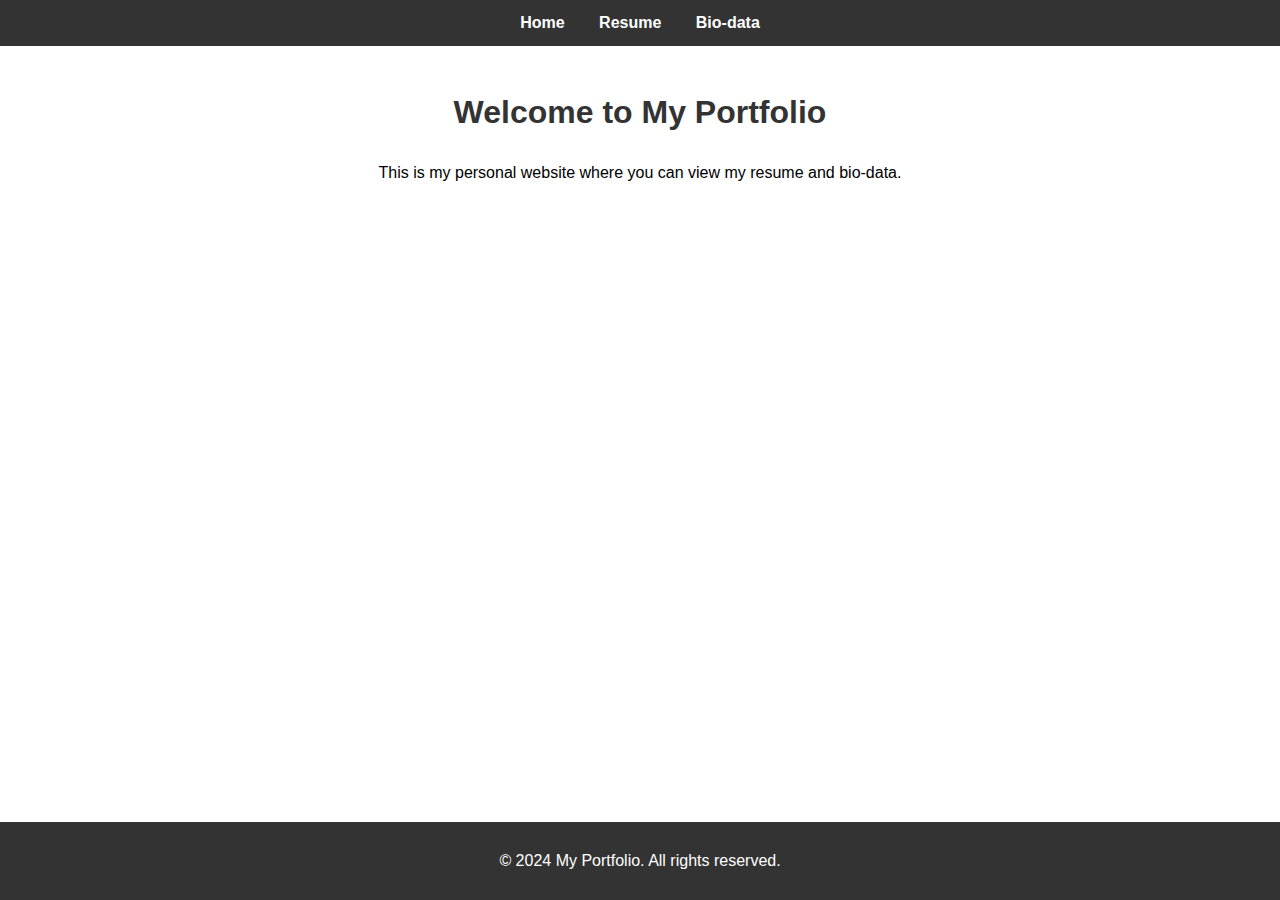
<file: index.html>
<!DOCTYPE html>
<html lang="en">
<head>
    <meta charset="UTF-8">
    <meta name="viewport" content="width=device-width, initial-scale=1.0">
    <title>Home | My Portfolio</title>
    <link rel="stylesheet" href="styles.css">
</head>
<body>
    <header>
        <nav>
            <ul>
                <li><a href="index.html">Home</a></li>
                <li><a href="resume.html">Resume</a></li>
                <li><a href="biodata.html">Bio-data</a></li>
            </ul>
        </nav>
    </header>
    <main>
        <h1>Welcome to My Portfolio</h1>
        <p>This is my personal website where you can view my resume and bio-data.</p>
    </main>
    <footer>
        <p>© 2024 My Portfolio. All rights reserved.</p>
    </footer>
</body>
</html>
</file>
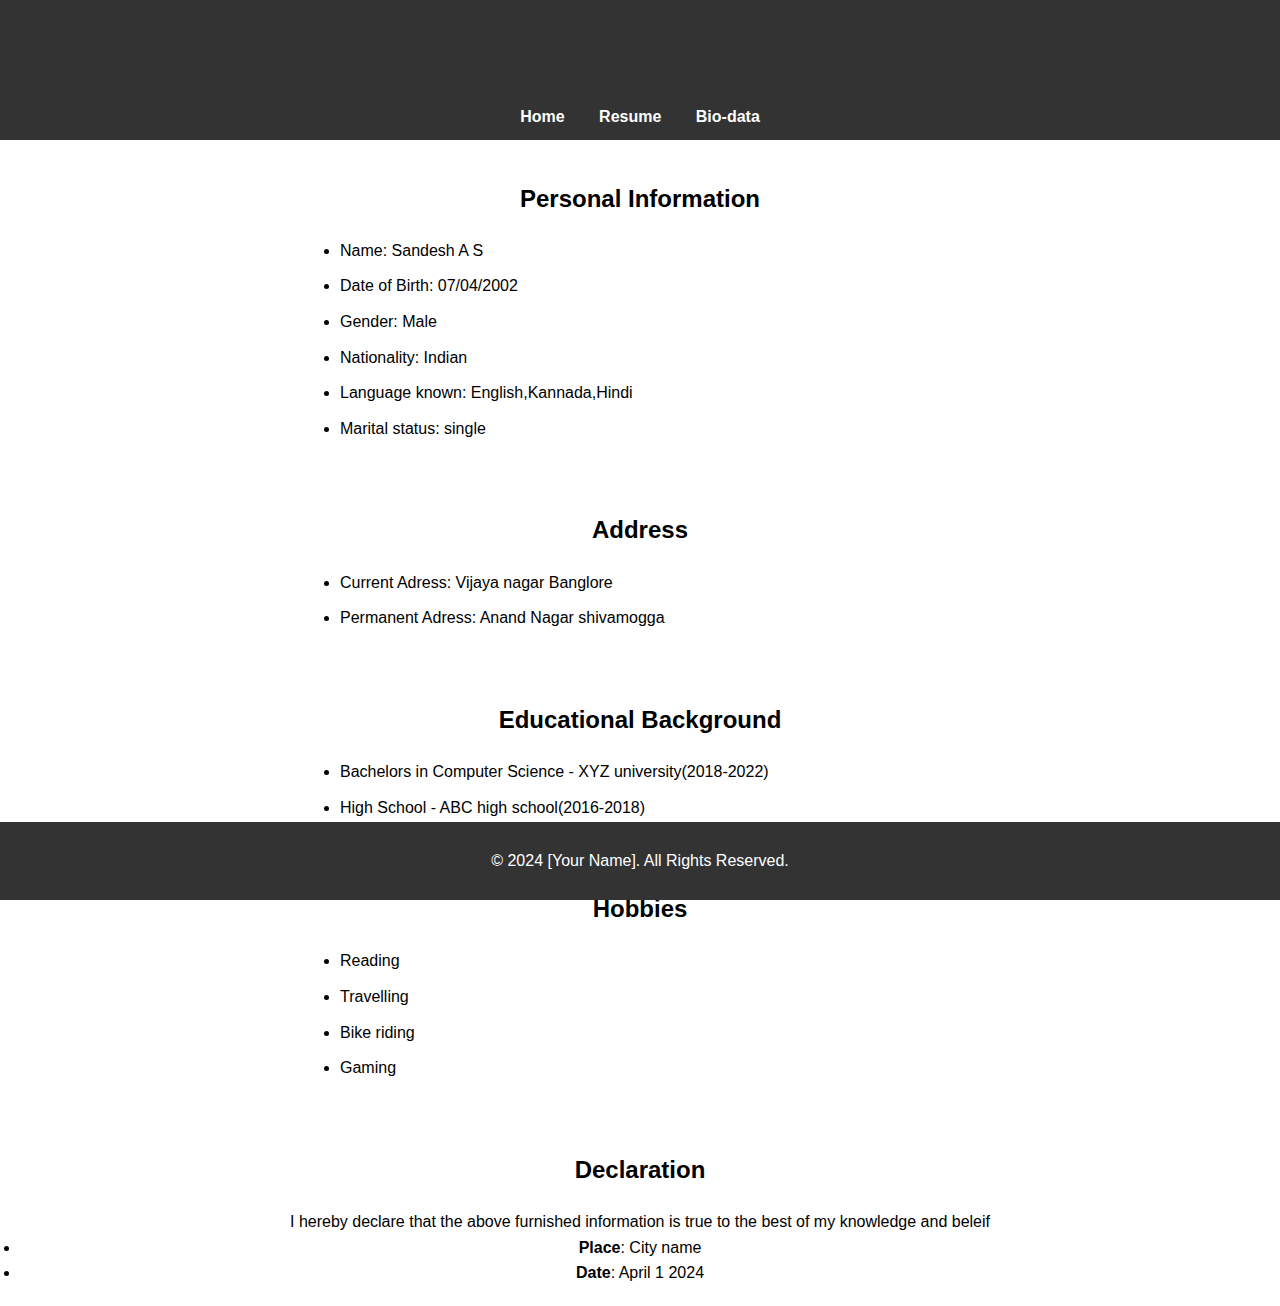
<file: biodata.html>
<!DOCTYPE html>
<html lang="en">
<head>
    <meta charset="UTF-8">
    <meta name="viewport" content="width=device-width, initial-scale=1.0">
    <title>Bio-data | My Website</title>
    <link rel="stylesheet" href="./styles.css">
</head>
<body>
    <header>
        <h1>Bio-data</h1>
        <nav>
            <ul>
                <li><a href="index.html">Home</a></li>
                <li><a href="resume.html">Resume</a></li>
                <li><a href="bio.html">Bio-data</a></li>
            </ul>
        </nav>
    </header>
    <main>
        <h2>Personal Information</h2>
        <ul>
            <li>Name: Sandesh A S</li>
            <li>Date of Birth: 07/04/2002</li>
            <li>Gender: Male</li>
            <li>Nationality: Indian</li>
            <li>Language known: English,Kannada,Hindi</li>
            <li>Marital status: single</li>
        </ul>
    </main>
    <main>
        <h2>Address</h3>
    <ul>
        <li>Current Adress: Vijaya nagar Banglore</li>
        <li>Permanent Adress: Anand Nagar shivamogga</li>
    </ul>
    </main>
    <main>
        <h2>Educational Background</h2>
        <ul>
            <li>Bachelors in Computer Science - XYZ university(2018-2022)</li>
            <li>High School - ABC high school(2016-2018)</li>
        </ul>
    </main>
    <main>
        <h2>Hobbies</h2>
        <ul>
            <li>Reading</li>
            <li>Travelling</li>
            <li>Bike riding</li>
            <li>Gaming</li>
        </ul>
    </main>
    <main>
        <h2>Declaration</h2>
        I hereby declare that the above furnished information is true to the best of my knowledge and beleif

        <li><b>Place</b>: City name</li>
        <li><b>Date</b>: April 1 2024</li>
    </main>
    <footer>
        <p>&copy; 2024 [Your Name]. All Rights Reserved.</p>
    </footer>
</body>
</html>
</file>
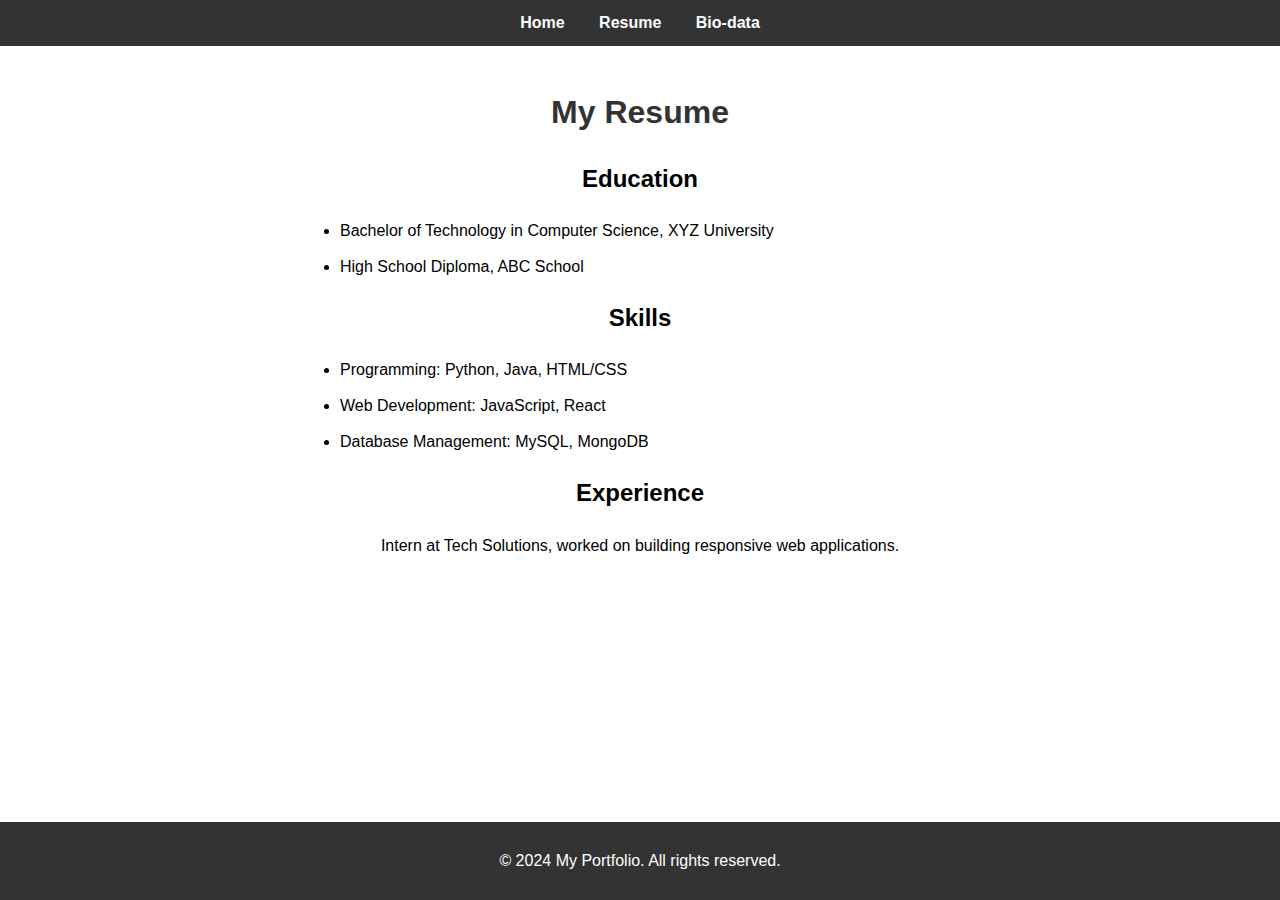
<file: resume.html>
<!DOCTYPE html>
<html lang="en">
<head>
    <meta charset="UTF-8">
    <meta name="viewport" content="width=device-width, initial-scale=1.0">
    <title>Resume</title>
    <link rel="stylesheet" href="styles.css">
</head>
<body>
    <header>
        <nav>
            <ul>
                <li><a href="index.html">Home</a></li>
                <li><a href="resume.html">Resume</a></li>
                <li><a href="biodata.html">Bio-data</a></li>
            </ul>
        </nav>
    </header>
    <main>
        <h1>My Resume</h1>
        <section>
            <h2>Education</h2>
            <ul>
                <li>Bachelor of Technology in Computer Science, XYZ University</li>
                <li>High School Diploma, ABC School</li>
            </ul>
        </section>
        <section>
            <h2>Skills</h2>
            <ul>
                <li>Programming: Python, Java, HTML/CSS</li>
                <li>Web Development: JavaScript, React</li>
                <li>Database Management: MySQL, MongoDB</li>
            </ul>
        </section>
        <section>
            <h2>Experience</h2>
            <p>Intern at Tech Solutions, worked on building responsive web applications.</p>
        </section>
    </main>
    <footer>
        <p>© 2024 My Portfolio. All rights reserved.</p>
    </footer>
</body>
</html>
</file>
<file: styles.css>
body {
    font-family: Arial, sans-serif;
    margin: 0;
    padding: 0;
    line-height: 1.6;
}

header {
    background: #333;
    color: #fff;
    padding: 10px 0;
}

header nav ul {
    list-style: none;
    text-align: center;
    padding: 0;
}

header nav ul li {
    display: inline;
    margin: 0 15px;
}

header nav ul li a {
    color: white;
    text-decoration: none;
    font-weight: bold;
}

header nav ul li a:hover {
    text-decoration: underline;
}

main {
    padding: 20px;
    text-align: center;
}

footer {
    background: #333;
    color: #fff;
    text-align: center;
    padding: 10px 0;
    position: fixed;
    bottom: 0;
    width: 100%;
}

/* Additional Styling */
h1 {
    color: #333;
    font-size: 2em;
}

ul {
    text-align: left;
    margin: auto;
    max-width: 600px;
    padding: 0;
}

ul li {
    margin-bottom: 10px;
}

section {
    margin: 20px 0;
}
</file>
